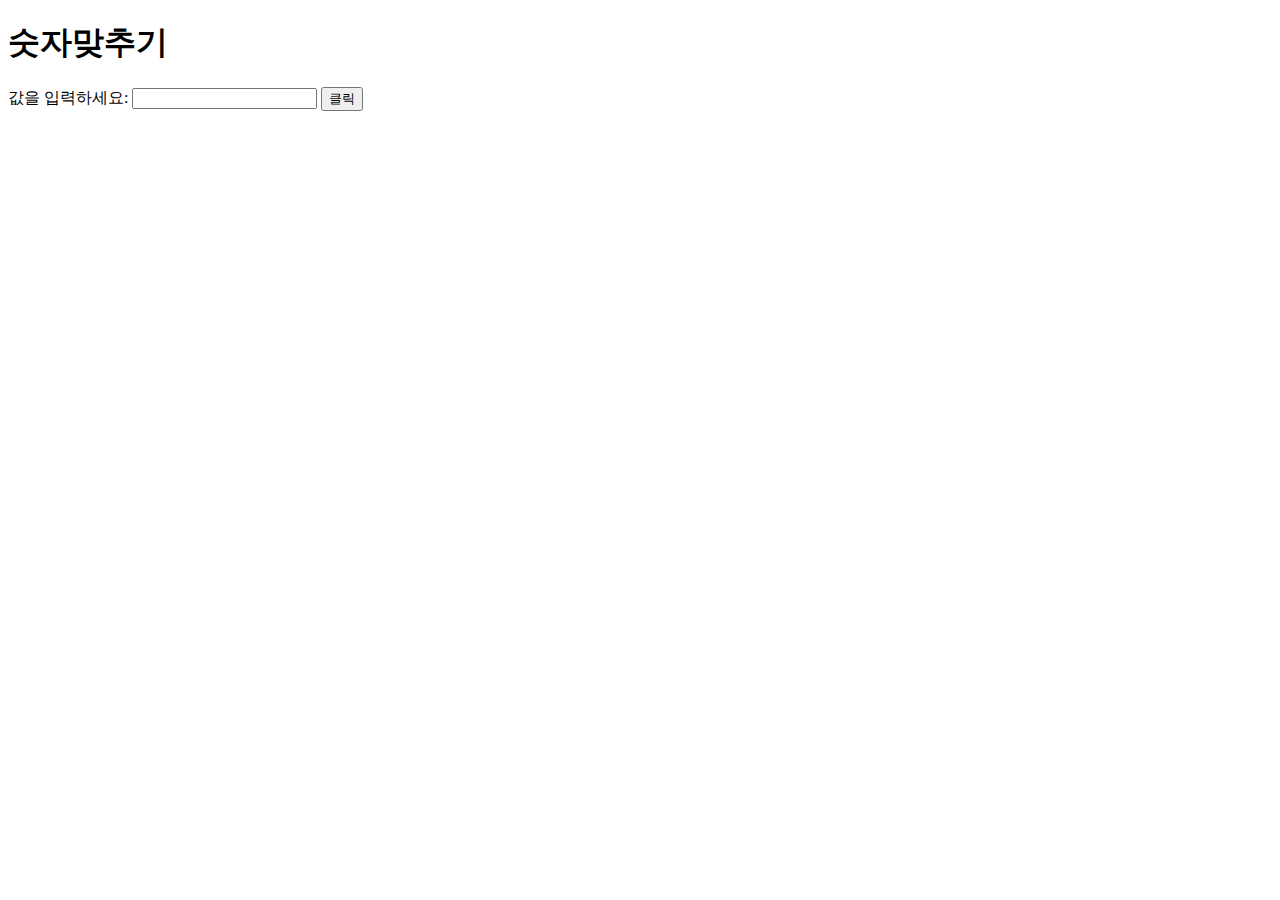
<file: todo/src/main/webapp/number.html>
<!DOCTYPE html>
<html>
<head>
<meta charset="UTF-8">
<title>Insert title here</title>
</head>
<body>
  <h1>숫자맞추기</h1>
    <div id="guess">
      <label id="label">값을 입력하세요:</label>
      <input type="number" id="input" onKeyup="this.value=this.value.replace(/[^0-9]/g,'');"/>
      <button type="button" id="btn" onclick="check()">클릭</button>
    </div>

    <div id="result">
      <p id="guessResult"></p>
      <p id="lastResult"></p>
      <p id="lowOrHi"></p>
    </div>

    <script>
      let random = Math.floor(Math.random() * 100) + 1;

      let input = document.getElementById('input');
      let btn = document.getElementById('btn');

      let guessResult = document.getElementById('guessResult');
      let lastResult = document.getElementById('lastResult');
      let lowOrHi = document.getElementById('lowOrHi');

      let count = 1;
      let resetButton;
      console.log(random);
      
      function check() {
        let msg = input.value;
        if(msg > 100 || msg < 1) {
            alert("숫자를 1이상 100이하로 써주세요!!")           
        } else {
            lastResult.innerHTML += msg +' '; 
            console.log(count);
            
            if(msg == random) {
                alert("축하합니다!!");
                gameover();
            } else if(count == 10) {
                gameover();
            } else {
                guessResult.innerHTML = "틀렸습니다!!"
                if(msg > random) {
                    lowOrHi.innerHTML = "더 낮추세요!!"
                } else {
                    lowOrHi.innerHTML = "더 높이세요!!"
                }
            }            
            count++;
        }
      }
      function gameover() {
          alert("게임이 끝났습니다");
          input.value = null;
          guessResult.innerHTML = '';
          lastResult.innerHTML = '';
          lowOrHi.innerHTML = '';
          count = null;
          random = Math.floor(Math.random() * 100) + 1;
          console.log(random);
      }
    </script>
</body>
</html>
</file>
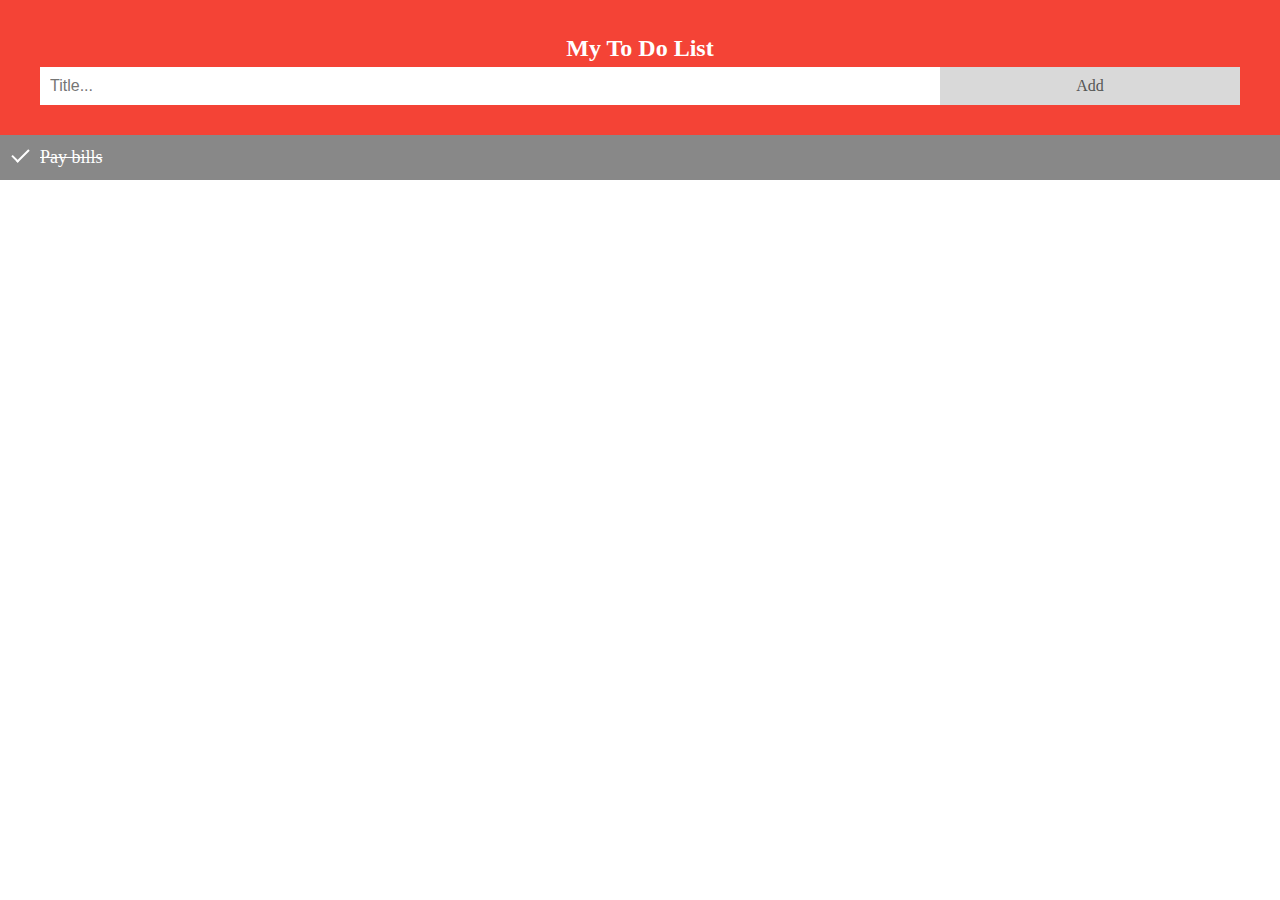
<file: todo/src/main/webapp/todo_jquery.html>
<!DOCTYPE html>
<html>
<head>
<meta name="viewport" content="width=device-width, initial-scale=1">
<style>
body {
  margin: 0;
  min-width: 250px;
}

/* Include the padding and border in an element's total width and height */
* {
  box-sizing: border-box;
}

/* Remove margins and padding from the list */
ul {
  margin: 0;
  padding: 0;
}

/* Style the list items */
ul li {
  cursor: pointer;
  position: relative;
  padding: 12px 8px 12px 40px;
  list-style-type: none;
  background: #eee;
  font-size: 18px;
  transition: 0.2s;
  
  /* make the list items unselectable */
  -webkit-user-select: none;
  -moz-user-select: none;
  -ms-user-select: none;
  user-select: none;
}

/* Set all odd list items to a different color (zebra-stripes) */
ul li:nth-child(odd) {
  background: #f9f9f9;
}

/* Darker background-color on hover */
ul li:hover {
  background: #ddd;
}

/* When clicked on, add a background color and strike out text */
ul li.checked {
  background: #888;
  color: #fff;
  text-decoration: line-through;
}

/* Add a "checked" mark when clicked on */
ul li.checked::before {
  content: '';
  position: absolute;
  border-color: #fff;
  border-style: solid;
  border-width: 0 2px 2px 0;
  top: 10px;
  left: 16px;
  transform: rotate(45deg);
  height: 15px;
  width: 7px;
}

/* Style the close button */
.close {
  position: absolute;
  right: 0;
  top: 0;
  padding: 12px 16px 12px 16px;
}

.close:hover {
  background-color: #f44336;
  color: white;
}

/* Style the header */
.header {
  background-color: #f44336;
  padding: 30px 40px;
  color: white;
  text-align: center;
}

/* Clear floats after the header */
.header:after {
  content: "";
  display: table;
  clear: both;
}

/* Style the input */
input {
  margin: 0;
  border: none;
  border-radius: 0;
  width: 75%;
  padding: 10px;
  float: left;
  font-size: 16px;
}

/* Style the "Add" button */
.addBtn {
  padding: 10px;
  width: 25%;
  background: #d9d9d9;
  color: #555;
  float: left;
  text-align: center;
  font-size: 16px;
  cursor: pointer;
  transition: 0.3s;
  border-radius: 0;
}

.addBtn:hover {
  background-color: #bbb;
}
</style>
</head>
<body>

<div id="myDIV" class="header">
  <h2 style="margin:5px">My To Do List</h2>
  <input type="text" id="myInput" placeholder="Title...">
  <span class="addBtn">Add</span>
</div>

<ul id="myUL">
  <li class="checked">Pay bills</li>
</ul>
<script src="https://code.jquery.com/jquery-3.6.0.js" integrity="sha256-H+K7U5CnXl1h5ywQfKtSj8PCmoN9aaq30gDh27Xc0jk=" crossorigin="anonymous"></script>
<script>
//전체목록 조회 ajax
$.ajax({
	url : "../todoSelect", 
	method : "get", //post 둘중 해당되는것 적기
	data : {contents : "ddd", no : 3}, //contents=ddd&no=3
	dataType : "json"
}).done(result => {for(let todo of result) {
	  newElement(todo);}
	})


//url, data, success(function), datatype
/*$.get("../todoSelect",null,"json") //2,3번째 비었으므로 null
	.done(result => {for(let todo of result) {
	  newElement(todo);
	}
});*/

/* 
fetch("../todoSelect")
.then(response => response.json())
.then(result => {
  //li태그 만들어서 ul태그 추가
  for(let todo of result) {
    //document.getElementById("myUL").innerHTML += `<li>${todo.contents}</li>`;
	  newElement(todo);
  }
}) */

// Add a "checked" symbol when clicking on a list item
var list = document.querySelector('ul'); // 실제론 li태그에 일어나지만 부모태그에 걸어줌
list.addEventListener('click', function(ev) {
  if (ev.target.tagName === 'LI') { // ev.target : 클릭한 li태그
    var no = ev.target.getAttribute('data-no');
    // checked 클래스 있으면 0, 없으면 1로 넘겨주기
    var todoyn = ev.target.classList.contains('checked')? 0 : 1;

    //update fetch
    $.ajax({
    	url : "../todoUpdate",
    	method : 'POST',
    	data : {no : no, todoyn : todoyn},
    	//data : "no=" + no + "&todoyn=" + todoyn 라고 써도 됨!!
    	dataType : "json"
    }).done(result =>{
    	//ev.target.classList.toggle('checked');
    	$(ev.target).toggleClass('checked');
    })
    
    /*
    fetch("../todoUpdate",{
      method : 'POST',
      headers: {
        // 'Content-Type': 'application/json',
        'Content-Type': 'application/x-www-form-urlencoded',
      },
      body : "no=" + no + "&todoyn=" + todoyn//질의 문자열
    })
    .then(response => response.json())
    .then(result => {
      ev.target.classList.toggle('checked'); // toggle: checked 있으면 빼고 없으면 빼기
  	})
  	*/
  }
}, false);

document.getElementsByClassName('addBtn')[0].addEventListener('click', function(){
  //텍스트 필드가 널이면 alert 띄워줌
  let inputValue = document.getElementById('myInput');
  if(inputValue.value == '') {
    alert('입력하세요');
    return
  }
  //등록요청
  $.ajax({
	  url: "../todoInsert",
	  method : 'POST',
	  data : {contents : inputValue.value},
	  dataType : "json"
  }).done(result => {
	  newElement(result);
  })

  /*
  fetch("../todoInsert",{
    method : 'POST',
    headers: {
          // 'Content-Type': 'application/json',
           'Content-Type': 'application/x-www-form-urlencoded',
        },
    body : "contents=" + inputValue.value
  })
  .then(response => response.json())
  .then(result => {
    newElement(result); //newElement() 호출
  })
  */
}) 

// Create a new list item when clicking on the "Add" button
function newElement(todo) {
  var li = document.createElement("li");
  li.innerHTML = todo.contents;
  li.setAttribute('data-no', todo.no);
  if(todo.todoyn == 1) {
	  //'checked' 클래스 추가
    li.className = "checked"
  }
  //var t = document.createTextNode(inputValue);
  //li.appendChild(t);
  document.getElementById("myUL").appendChild(li);
  
  var span = document.createElement("SPAN");
  var txt = document.createTextNode("\u00D7");
  span.className = "close";  //클래스 여러개 이면 classlist.add 이런식으로 함
  span.appendChild(txt);
  li.appendChild(span);

  span.onclick = function() {
      var li = this.parentElement;
      var no = li.getAttribute('data-no');	//data-no 속성을 읽기
      
      $.ajax({
    		url : "../todoDelete", 
    		method : "get", //post 둘중 해당되는것 적기
    		data : {no : no},
    		dataType : "json"
    	}).done(result =>{
    		li.remove();
    	})
      /*
      fetch("../todoDelete?no="+no)	//서버에 삭제 요청
      .then(response => response.json())	//json 변환
      .then(result => {
    	  li.remove();
      })	//li.remove(); //li 태그 삭제
      */
  }
}

</script>

</body>
</html>
</file>
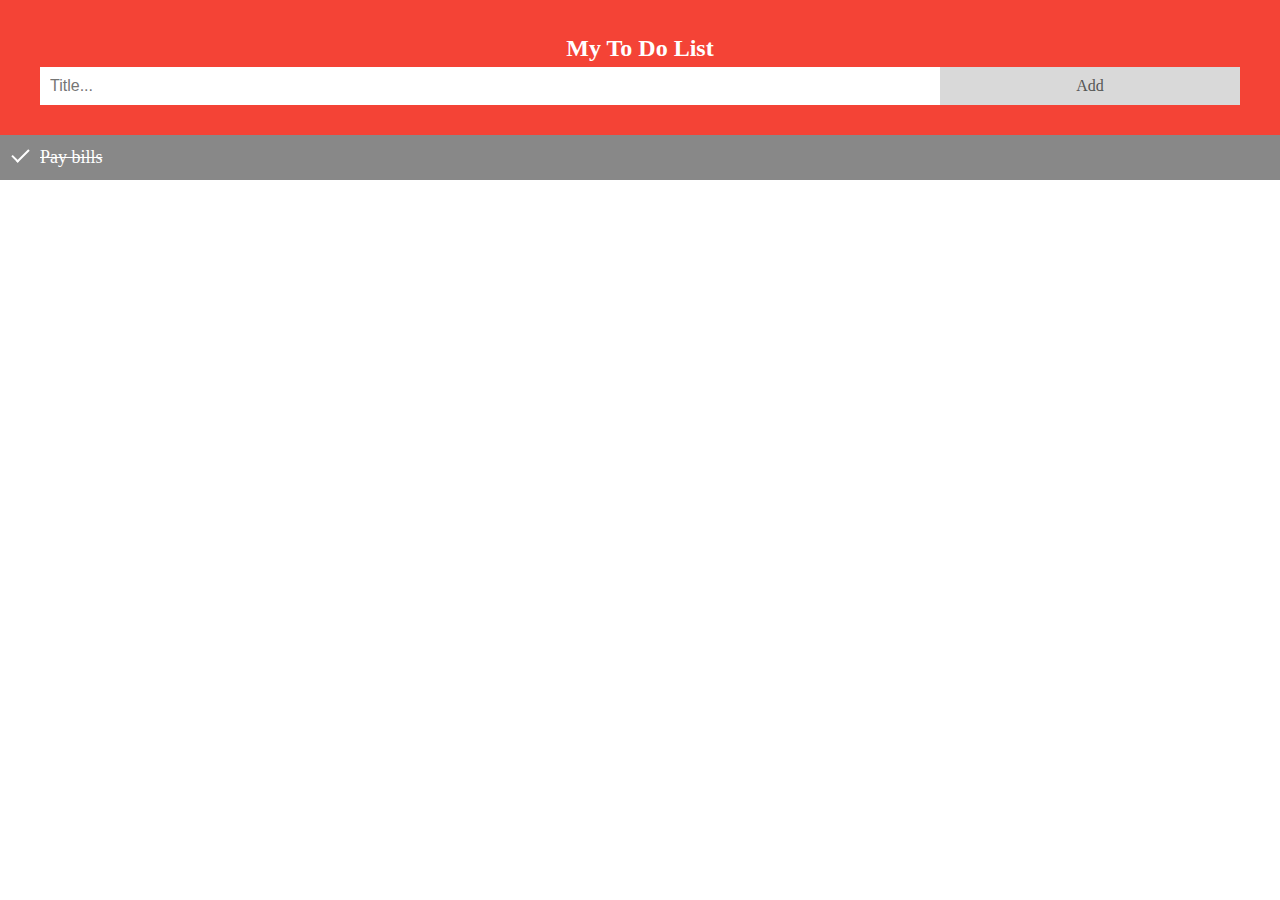
<file: todo/src/main/webapp/resources/todo_jquery.html>
<!DOCTYPE html>
<html>
<head>
<meta name="viewport" content="width=device-width, initial-scale=1">
<style>
body {
  margin: 0;
  min-width: 250px;
}

/* Include the padding and border in an element's total width and height */
* {
  box-sizing: border-box;
}

/* Remove margins and padding from the list */
ul {
  margin: 0;
  padding: 0;
}

/* Style the list items */
ul li {
  cursor: pointer;
  position: relative;
  padding: 12px 8px 12px 40px;
  list-style-type: none;
  background: #eee;
  font-size: 18px;
  transition: 0.2s;
  
  /* make the list items unselectable */
  -webkit-user-select: none;
  -moz-user-select: none;
  -ms-user-select: none;
  user-select: none;
}

/* Set all odd list items to a different color (zebra-stripes) */
ul li:nth-child(odd) {
  background: #f9f9f9;
}

/* Darker background-color on hover */
ul li:hover {
  background: #ddd;
}

/* When clicked on, add a background color and strike out text */
ul li.checked {
  background: #888;
  color: #fff;
  text-decoration: line-through;
}

/* Add a "checked" mark when clicked on */
ul li.checked::before {
  content: '';
  position: absolute;
  border-color: #fff;
  border-style: solid;
  border-width: 0 2px 2px 0;
  top: 10px;
  left: 16px;
  transform: rotate(45deg);
  height: 15px;
  width: 7px;
}

/* Style the close button */
.close {
  position: absolute;
  right: 0;
  top: 0;
  padding: 12px 16px 12px 16px;
}

.close:hover {
  background-color: #f44336;
  color: white;
}

/* Style the header */
.header {
  background-color: #f44336;
  padding: 30px 40px;
  color: white;
  text-align: center;
}

/* Clear floats after the header */
.header:after {
  content: "";
  display: table;
  clear: both;
}

/* Style the input */
input {
  margin: 0;
  border: none;
  border-radius: 0;
  width: 75%;
  padding: 10px;
  float: left;
  font-size: 16px;
}

/* Style the "Add" button */
.addBtn {
  padding: 10px;
  width: 25%;
  background: #d9d9d9;
  color: #555;
  float: left;
  text-align: center;
  font-size: 16px;
  cursor: pointer;
  transition: 0.3s;
  border-radius: 0;
}

.addBtn:hover {
  background-color: #bbb;
}
</style>
</head>
<body>

<div id="myDIV" class="header">
  <h2 style="margin:5px">My To Do List</h2>
  <input type="text" id="myInput" placeholder="Title...">
  <span class="addBtn">Add</span>
</div>

<ul id="myUL">
  <li class="checked">Pay bills</li>
</ul>
<script src="https://code.jquery.com/jquery-3.6.0.js" integrity="sha256-H+K7U5CnXl1h5ywQfKtSj8PCmoN9aaq30gDh27Xc0jk=" crossorigin="anonymous"></script>
<script>
//전체목록 조회 ajax
$.ajax({
	url : "../todoSelect", 
	method : "get", //post 둘중 해당되는것 적기
	data : {contents : "ddd", no : 3}, //contents=ddd&no=3
	dataType : "json"
}).done(result => {
	  console.log(result);
	  for(let todo of result) {
	  newElement(todo);
	  }
	})


//url, data, success(function), datatype
/*$.get("../todoSelect",null,"json") //2,3번째 비었으므로 null
	.done(result => {for(let todo of result) {
	  newElement(todo);
	}
});*/

/* 
fetch("../todoSelect")
.then(response => response.json())
.then(result => {
  //li태그 만들어서 ul태그 추가
  for(let todo of result) {
    //document.getElementById("myUL").innerHTML += `<li>${todo.contents}</li>`;
	  newElement(todo);
  }
}) */

// Add a "checked" symbol when clicking on a list item
var list = document.querySelector('ul'); // 실제론 li태그에 일어나지만 부모태그에 걸어줌
list.addEventListener('click', function(ev) {
	console.log(ev.target)
  if (ev.target.tagName === 'LI') { // ev.target : 클릭한 li태그
    var no = ev.target.getAttribute('data-no');
    // checked 클래스 있으면 0, 없으면 1로 넘겨주기
    var todoyn = ev.target.classList.contains('checked')? 0 : 1;

    //update fetch
    $.ajax({
    	url : "../todoUpdate",
    	method : 'POST',
    	data : {no : no, todoyn : todoyn},
    	//data : "no=" + no + "&todoyn=" + todoyn 라고 써도 됨!!
    	dataType : "json"
    }).done(() =>{
    	//ev.target.classList.toggle('checked');
    	$(ev.target).toggleClass('checked');
    })
    
    /*
    fetch("../todoUpdate",{
      method : 'POST',
      headers: {
        // 'Content-Type': 'application/json',
        'Content-Type': 'application/x-www-form-urlencoded',
      },
      body : "no=" + no + "&todoyn=" + todoyn//질의 문자열
    })
    .then(response => response.json())
    .then(result => {
      ev.target.classList.toggle('checked'); // toggle: checked 있으면 빼고 없으면 빼기
  	})
  	*/
  }
}, false);

document.getElementsByClassName('addBtn')[0].addEventListener('click', function(){
  //텍스트 필드가 널이면 alert 띄워줌
  let inputValue = document.getElementById('myInput');
  if(inputValue.value == '') {
    alert('입력하세요');
    return
  }
  //등록요청
  $.ajax({
	  url: "../todoInsert",
	  method : 'POST',
	  data : {contents : inputValue.value},
	  dataType : "json"
  }).done(result => {
	  console.log(result);
	  newElement(result);
  })

  /*
  fetch("../todoInsert",{
    method : 'POST',
    headers: {
          // 'Content-Type': 'application/json',
           'Content-Type': 'application/x-www-form-urlencoded',
        },
    body : "contents=" + inputValue.value
  })
  .then(response => response.json())
  .then(result => {
    newElement(result); //newElement() 호출
  })
  */
}) 

// Create a new list item when clicking on the "Add" button
function newElement(todo) {
  var li = document.createElement("li");
  li.innerHTML = todo.contents;
  li.setAttribute('data-no', todo.no);
  if(todo.todoyn == 1) {
	  //'checked' 클래스 추가
    li.className = "checked"
  }
  //var t = document.createTextNode(inputValue);
  //li.appendChild(t);
  document.getElementById("myUL").appendChild(li);
  
  var span = document.createElement("SPAN");
  var txt = document.createTextNode("\u00D7");
  span.className = "close";  //클래스 여러개 이면 classlist.add 이런식으로 함
  span.appendChild(txt);
  li.appendChild(span);

  span.onclick = function() {
      var li = this.parentElement;
      var no = li.getAttribute('data-no');	//data-no 속성을 읽기
      
      $.ajax({
    		url : "../todoDelete", 
    		method : "get", //post 둘중 해당되는것 적기
    		data : {no : no},
    		dataType : "json"
    	}).done(result =>{
    		li.remove();
    	})
      /*
      fetch("../todoDelete?no="+no)	//서버에 삭제 요청
      .then(response => response.json())	//json 변환
      .then(result => {
    	  li.remove();
      })	//li.remove(); //li 태그 삭제
      */
  }
}

</script>

</body>
</html>
</file>
